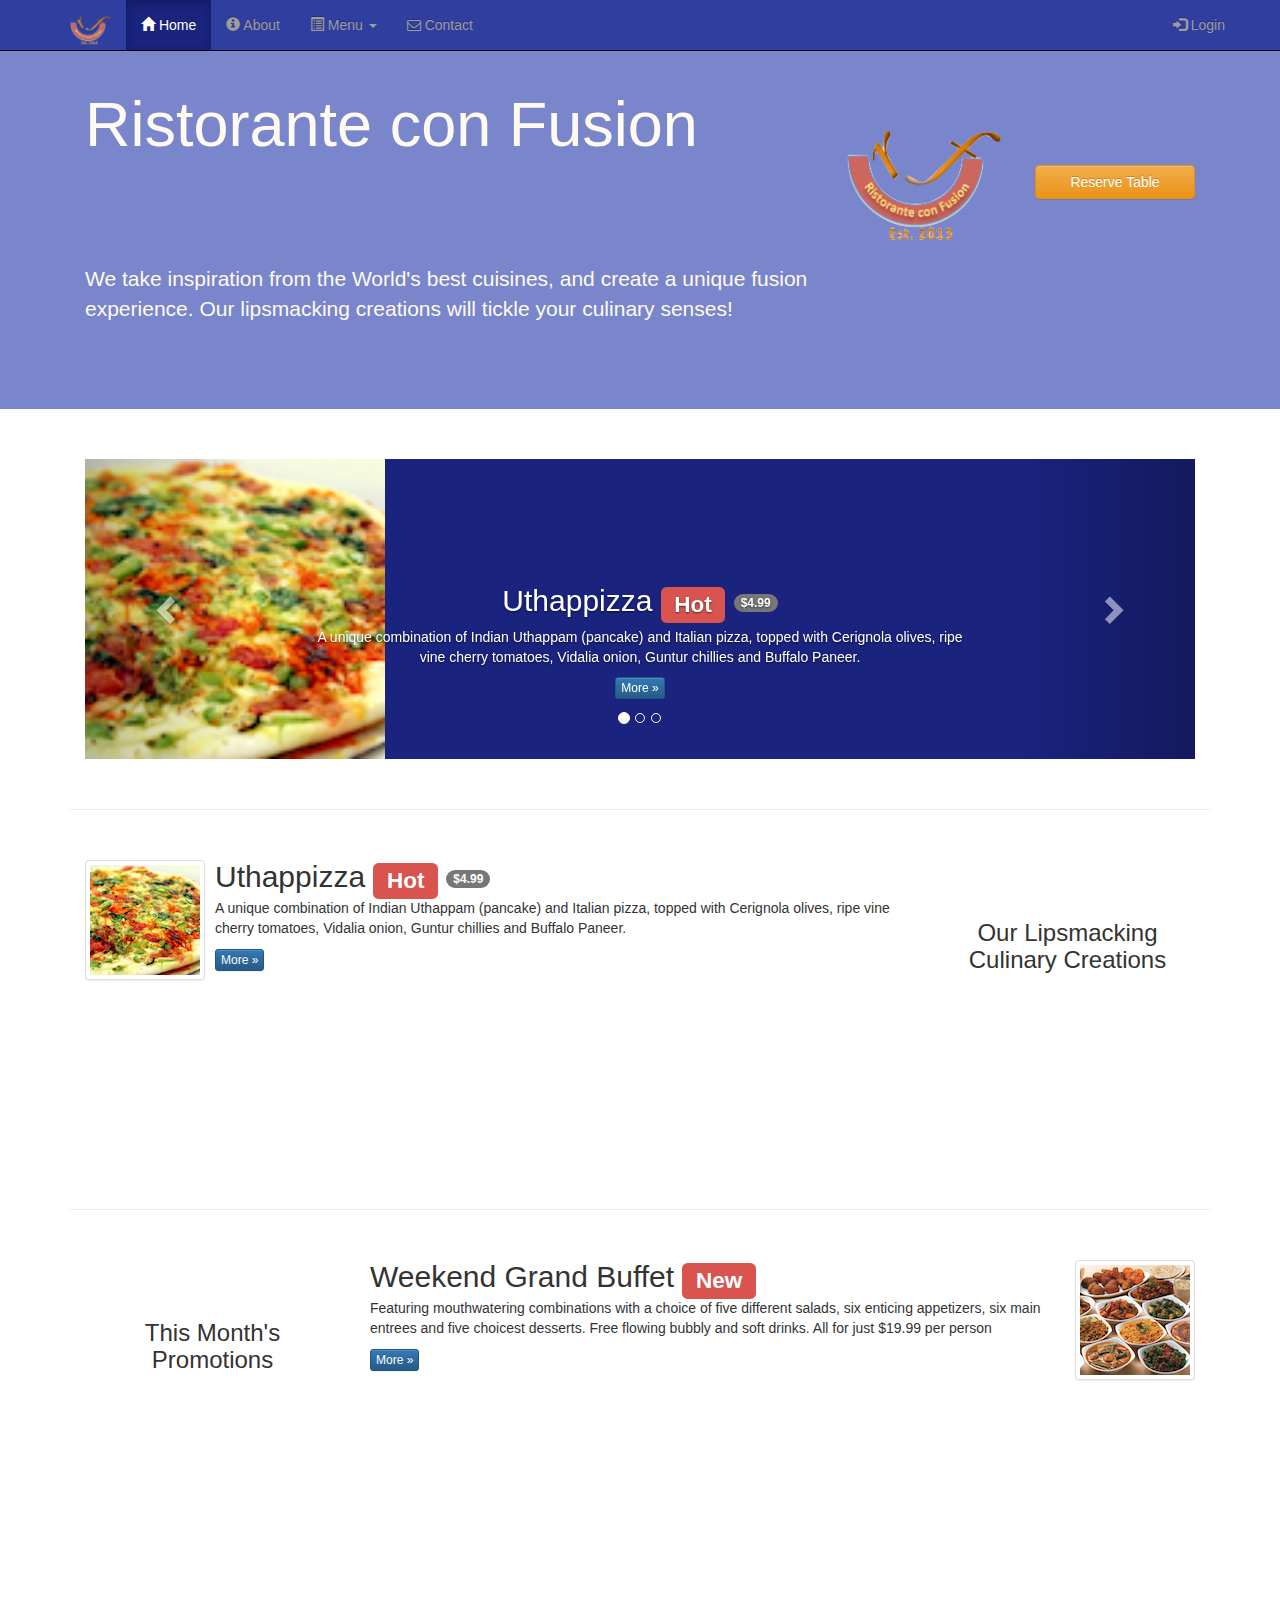
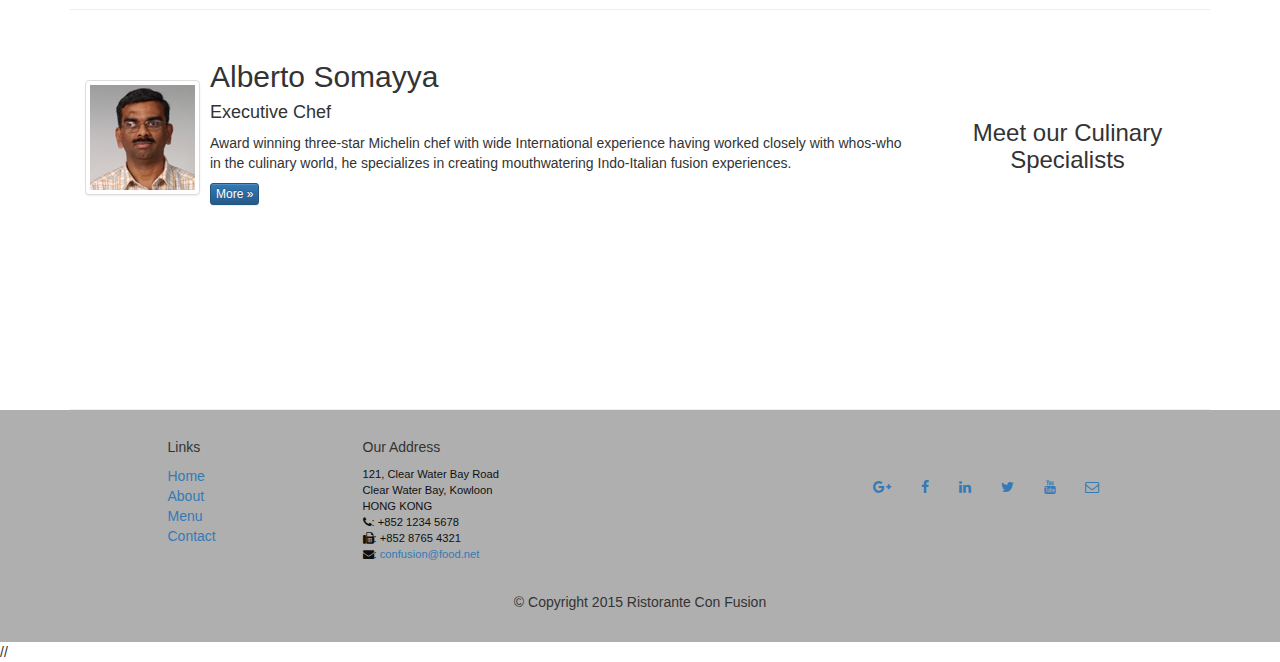
<file: index.html>
<!DOCTYPE html>
<html lang="en">

<head>
    <meta charset="utf-8">
    <meta http-equiv="X-UA-Compatible" content="IE-edge">
    <meta name="viewport" content="width=device-width, initial-scale=1">
    <title>Ristorante Con Fusion</title>
    
    <!-- Bootstrap -->
    <link href="css/bootstrap.min.css" rel="stylesheet">
    <link href="css/bootstrap-theme.min.css" rel="stylesheet">
    <link href="css/font-awesome.min.css" rel="stylesheet">
    <link href="css/bootstrap-social.css" rel="stylesheet">
    <link href="css/mystyles.css" rel="stylesheet"

</head>

<body>
    <nav class="navbar navbar-inverse navbar-fixed-top" role="navigation">
        <div class="container">
            <div class="navbar-header">
                <button type="button" class="navbar-toggle collapsed" data-toggle="collapse" data-target="#navbar" aria-expanded="false" aria-controls="navbar">
                    <span class="sr-only">Toggle navigation</span>
                    <span class="icon-bar"></span>
                    <span class="icon-bar"></span>
                    <span class="icon-bar"></span>
                </button>
                <a class="navbar-brand" href="#"><img src="img/logo.png" height=30 width=41></a>
            </div>
            <div id="navbar" class="navbar-collapse collapse">
                <ul class="nav navbar-nav">
                    <li class="active"><a href="#"><span class="glyphicon glyphicon-home" aria-hidden="true"></span> Home</a></li>
                    <li><a href="aboutus.html"><span class="glyphicon glyphicon-info-sign" aria-hidden="true"></span> About</a></li>
                    <li class="dropdown">
                        <a href="#" class="dropdown-toggle" data-toggle="dropdown" role="button" aria-haspopup="true" aria-expanded="false"><span class="glyphicon glyphicon-list-alt" aria-hidden="true"></span> Menu <span class="caret"></span>
                        </a>
                        <ul class="dropdown-menu">
                            <li><a href="#">Appetizers</a></li>
                            <li><a href="#">Main Courses</a></li>
                            <li><a href="#">Desserts</a></li>
                            <li><a href="#">Drinks</a></li>
                            <li role="separator" class="divider"></li>
                            <li class="dropdown-header">Specials</li>
                            <li><a href="#">Lunch Buffet</a></li>
                            <li><a href="#">Weekend Brunch</a></li>
                        </ul>
                    </li>
                    <li><a href="contactus.html"><span class="fa fa-envelope-o"></span> Contact </a></li>
                </ul>
                <!-- Trial form from here -->
                <div id="navbarForm" class="navbar-right">
                    <ul class="nav navbar-nav navbar-right">
                    <li><a data-toggle="modal" data-target="#loginModal">
                    <span class="glyphicon glyphicon-log-in"></span> Login</a>
                    </li>
                </ul>
                </div>
        </div>
        
    </nav>

    <div id="loginModal" class="modal fade" role="dialog">
        <div class="modal-dialog">
        <!-- Modal content-->
        <div class="modal-content">
            <div class="modal-header">
                <button type="button" class="close" data-dismiss="modal">&times;</button>
                <h4 class="modal-title">Login </h4>
            </div>
            <div class="modal-body">

                
                    <form class="form-inline">
                          <div class="form-group form-group-sm">
                            <label class="sr-only" for="logInEmail">Email</label>
                            <input type="email" class="form-control" id="logInEmail" placeholder="Email">
                          </div>
                          <div class="form-group form-group-sm">
                            <label class="sr-only" for="logInPassword">Password</label>
                            <input type="password" class="form-control" id="logInPassword" placeholder="Password">
                          </div>
                          <div class="checkbox small">
                            <label>
                              <input type="checkbox"> Remember me 
                            </label>
                          </div>
                          <button type="submit" class="btn btn-default btn-info btn-sm">Log in</button>
                          <button type="button" class="btn btn-default btn-sm"
                       data-dismiss="modal">Cancel</button>
                    </form>
                

            </div>
        </div>
        </div>
    </div>

    <header class="jumbotron">

        <!-- Main component for a primary marketing message or call to action -->

        <div class="container">
            <div class="row row-header">
                <div class="col-xs-12 col-sm-8">
                    <h1>Ristorante con Fusion</h1>
                    <p style="padding:40px;"></p>
                    <p>We take inspiration from the World's best cuisines, and create a unique fusion experience. Our lipsmacking creations will tickle your culinary senses!</p>
                </div>
                <div class="col-xs-12 col-sm-2">
                    <p style="padding:20px;"></p>
                    <img src="img/logo.png" class="img-responsive center-block">
                </div>
                <div class="col-xs-12 col-sm-2">
                    <p style="padding:40px;"></p>
                    <a class="btn btn-warning btn-block" data-target="#ReserveModal" role="button" data-toggle="modal">Reserve Table</a>

                </div>
            </div>
        </div>
    </header>

    <div id="ReserveModal" class="modal fade" role="dialog">
        <div class="modal-dialog">
        <!-- Modal content-->
        <div class="modal-content">
            <div class="modal-header">
                <button type="button" class="close" data-dismiss="modal">&times;</button>
                <h4 class="modal-title">Reserve a Table</h4>
            </div>
            <div class="modal-body">

                
                    
               <form class="form-inline" id="reserveForm">
                   <div class="form-group">
                       <label for="inlineRadioOptions" class="col-sm-2 control-label">Number of Guests</label>
                       <div id="inlineRadioOptions" class="col-xs-10">
                           <label class="radio-inline">
                               <input name="n" type="radio" id="inlineRadio1" value="option1">1
                           </label>
                           <label class="radio-inline">
                               <input name="n" type="radio" id="inlineRadio2" value="option2">2
                           </label>
                           <label class="radio-inline">
                               <input name="n" type="radio" id="inlineRadio3" value="option3">3
                           </label>
                           <label class="radio-inline">
                               <input name="n" type="radio" id="inlineRadio4" value="option4">4
                           </label>
                           <label class="radio-inline">
                               <input name="n" type="radio" id="inlineRadio5" value="option5">5
                           </label>
                           <label class="radio-inline">
                               <input name="n" type="radio" id="inlineRadio6" value="option6">6
                           </label>
                        </div>
                    </div>


                    <p style="padding:5px;"></p>
                   
                    <div class="form-group">
                       <label for="SectionsRadio" class="col-sm-2 control-label" style="margin-right:15px">Section</label>
                       <div id="SectionsRadio" class="col-sm-9">
                           
                           <div class="btn-group" data-toggle="buttons">
                              <label class="btn btn-success active">
                                <input type="radio" name="section" id="non-smoking" autocomplete="off" checked> Non-smoking
                              </label>
                              <label class="btn btn-danger">
                                <input type="radio" name="section" id="smoking" autocomplete="off"> Smoking
                              </label>
                              
                            </div>
                           
                        </div>
                    </div>

                    <p style="padding:5px;"></p>
                    
                    <div class="form-group form-inline" id="dateTime">
                         <label for="dateTime" class="col-sm-2 control-label">Date and Time</label>
                         <div class="form-group has-feedback">
                             <input type="text" class="form-control" id="date1" aria-describedby="date1" placeholder="Date">
                             
                         </div>
                         <div class="form-group has-feedback">
                             <input type="text" class="form-control" id="time1" aria-describedby="time1" placeholder="Time">
                             
                         </div>
                         
                        
                         
                   </div>
                   
                    <p style="padding:5px;"></p>

                    <div class="form-group form-inline">
                        <div class="col-xs-12">
                        	<button type="submit" class="btn btn-secondary">Cancel</button>
                             <button type="submit" class="btn btn-info">Reserve</button>

                         </div>
                    </div>

                    
                 </form>

                <p style="padding:20px;"></p>
	                <!--  <div class="alert alert-warning alert-dismissible" role="alert">
	                        <button type="button" class="close" data-dismiss="alert" aria-label="Close">
	                        <span aria-hidden="true">&times;</span></button>
	                        <strong>Warning!</strong>:Please <a href="#phonenumber" class="alert-link">Call</a> us to reserve for more than six guests.
	                    </div> -->
                 
       
                

            </div>
        </div>
        </div>
    </div>

    <div class="container">
        
        <div class="row row-content">
        
            <div class="col-xs-12">
                <div id="mycarousel" class="carousel slide" data-ride="carousel">
                <!-- Indicators -->
                <ol class="carousel-indicators">
                    <li data-target="#mycarousel" data-slide-to="0" class="active"></li>
                    <li data-target="#mycarousel" data-slide-to="1"></li>
                    <li data-target="#mycarousel" data-slide-to="2"></li>
                </ol>
                    <!-- Wrapper for slides -->
                <div class="carousel-inner" role="listbox">
                    <div class="item active">
                        <img class="img-responsive"
                         src="img/uthappizza.png" alt="Uthappizza">
                        <div class="carousel-caption">
                        <h2>Uthappizza  <span class="label label-danger">Hot</span> <span class="badge">$4.99</span></h2>
                        <p>A unique combination of Indian Uthappam (pancake) and
                          Italian pizza, topped with Cerignola olives, ripe vine
                          cherry tomatoes, Vidalia onion, Guntur chillies and
                          Buffalo Paneer.</p>
                        <p><a class="btn btn-primary btn-xs" href="#">More &raquo;</a></p>
                        </div>
                    </div>
                    <div class="item">
                        <img class="img-responsive"
                         src="img/buffet.png" alt="Buffet">
                        <div class="carousel-caption">
                        <h2 class="media-heading">Weekend Grand Buffet <span class="label label-danger label-xs">New</span></h2>
                        <p>Featuring mouthwatering combinations with a choice of five different salads, six enticing appetizers, six main entrees and five choicest desserts. Free flowing bubbly and soft drinks. All for just $19.99 per person </p>
                        <p><a class="btn btn-primary btn-xs" href="#">More &raquo;</a></p>
                        </div>
                    </div>
                    <div class="item">
                        <img class="img-responsive"
                         src="img/alberto.png" alt="Buffet">
                        <div class="carousel-caption">
                         <h2 class="media-heading">Alberto Somayya</h2>
                        <h4>Executive Chef</h4>
                        <p>Award winning three-star Michelin chef with wide International experience having worked closely with whos-who in the culinary world, he specializes in creating mouthwatering Indo-Italian fusion experiences. </p>
                        <p><a class="btn btn-primary btn-xs" href="#">More &raquo;</a></p>
                        </div>
                    </div>
                </div>
                <!-- Controls -->
                <a class="left carousel-control" href="#mycarousel" role="button" data-slide="prev">
                    <span class="glyphicon glyphicon-chevron-left" aria-hidden="true"></span>
                    <span class="sr-only">Previous</span>
                </a>
                <a class="right carousel-control" href="#mycarousel" role="button" data-slide="next">
                    <span class="glyphicon glyphicon-chevron-right" aria-hidden="true"></span>
                    <span class="sr-only">Next</span>
                </a>
                </div>
            </div>

        </div>

        <div class="row row-content">
            <div class="col-xs-12 col-sm-3 col-sm-push-9">
                <p style="padding:20px;"></p>
                <h3 align=center>Our Lipsmacking Culinary Creations</h3>
            </div>
            <div class="col-xs-12 col-sm-9 col-sm-pull-3">
                <div class="media">
                    <div class="media-left media-middle">
                        <a href="#">
                            <img class="media-object img-thumbnail" src="img/uthappizza.png" alt="Uthappizza">
                        </a>
                    </div>              
                    <div class="media-body">
                        <h2 class="media-heading">Uthappizza <span class="label label-danger label-xs">Hot</span> <span class="badge">$4.99</span></h2>
                <p>A unique combination of Indian Uthappam (pancake) and Italian pizza, topped with Cerignola olives, ripe vine cherry tomatoes, Vidalia onion, Guntur chillies and Buffalo Paneer.</p>
                        <p><a class="btn btn-primary btn-xs" href="#">More &raquo;</a></p>
                    </div>
                </div>
            </div>
        </div>


        <div class="row row-content">
            <div class="col-xs-12 col-sm-3">
                <p style="padding:20px;"></p>
                <h3 align=center>This Month's Promotions</h3>
            </div>
            <div class="col-xs-12 col-sm-9">
                <div class="media">
                    <div class="media-body">
                        <h2 class="media-heading">Weekend Grand Buffet <span class="label label-danger label-xs">New</span></h2>
                        <p>Featuring mouthwatering combinations with a choice of five different salads, six enticing appetizers, six main entrees and five choicest desserts. Free flowing bubbly and soft drinks. All for just $19.99 per person </p>
                        <p><a class="btn btn-primary btn-xs" href="#">More &raquo;</a></p>
                    </div>
                    <div class="media-right media-middle">
                        <img class="media-object img-thumbnail" src="img/buffet.png" alt="Weekend Grand Buffet">
                    </div>
                </div>
            </div>
        </div>

        <div class="row row-content">
            <div class="col-xs-12 col-sm-3 col-sm-push-9">
                <p style="padding:20px;"></p>
                <h3 align=center>Meet our Culinary Specialists</h3>
            </div>
            <div class="col-xs-12 col-sm-9 col-sm-pull-3">
                <div class="media">
                    <div class="media-left media-middle">
                        <a href="#">
                            <img class="media-object img-thumbnail" src="img/alberto.png" alt="Alberto Somayya">
                        </a>
                    </div>
                    <div class="media-body">
                        <h2 class="media-heading">Alberto Somayya</h2>
                        <h4>Executive Chef</h4>
                        <p>Award winning three-star Michelin chef with wide International experience having worked closely with whos-who in the culinary world, he specializes in creating mouthwatering Indo-Italian fusion experiences. </p>
                        <p><a class="btn btn-primary btn-xs" href="#">More &raquo;</a></p>
                    </div>
                </div>
             </div>
        </div>
        
        
    </div>

    <footer class="row-footer">
        <div class="container">
            <div class="row">             
                <div class="col-xs-5 col-xs-offset-1 col-sm-2 col-sm-offset-1">
                    <h5>Links</h5>
                    <ul class="list-unstyled">
                        <li><a href="#">Home</a></li>
                        <li><a href="#">About</a></li>
                        <li><a href="#">Menu</a></li>
                        <li><a href="#">Contact</a></li>
                    </ul>
                </div>
                <div class="col-xs-6 col-sm-5">
                    <h5>Our Address</h5>
                    <address>
		              121, Clear Water Bay Road<br>
		              Clear Water Bay, Kowloon<br>
		              HONG KONG<br>
		              <i class="fa fa-phone" id="phonenumber"></i>: +852 1234 5678<br>
		              <i class="fa fa-fax"></i>: +852 8765 4321<br>
		              <i class="fa fa-envelope"></i>: 
                        <a href="mailto:confusion@food.net">confusion@food.net</a>
		           </address>
                </div>
                <div class="col-xs-12 col-sm-4">
                    <div class="nav navbar-nav" style="padding: 40px 10px;">
                        <a class="btn btn-social-icon btn-google-plus" href="http://google.com/+"><i class="fa fa-google-plus"></i></a>
                        <a class="btn btn-social-icon btn-facebook" href="http://www.facebook.com/profile.php?id="><i class="fa fa-facebook"></i></a>
                        <a class="btn btn-social-icon btn-linkedin" href="http://www.linkedin.com/in/"><i class="fa fa-linkedin"></i></a>
                        <a class="btn btn-social-icon btn-twitter" href="http://twitter.com/"><i class="fa fa-twitter"></i></a>
                        <a class="btn btn-social-icon btn-youtube" href="http://youtube.com/"><i class="fa fa-youtube"></i></a>
                        <a class="btn btn-social-icon" href="mailto:"><i class="fa fa-envelope-o"></i></a>
                    </div>
                </div>
                <div class="col-xs-12">
                    <p style="padding:10px;"></p>
                    <p align=center>© Copyright 2015 Ristorante Con Fusion</p>
                </div>
            </div>
        </div>
    </footer>
    <!-- jQuery (necessary for Bootstrap's JavaScript plugins) -->
    <script src="https://ajax.googleapis.com/ajax/libs/jquery/1.11.3/jquery.min.js"></script>   
    <!-- Include all compiled plugins (below), or include individual files as needed -->
    <script src="js/bootstrap.min.js"></script>
    
    // <script>
    //     $(document).ready(function(){
    //     $('[data-toggle="tooltip"]').tooltip();
    //      });
    // </script>

</body>

</html>
</file>
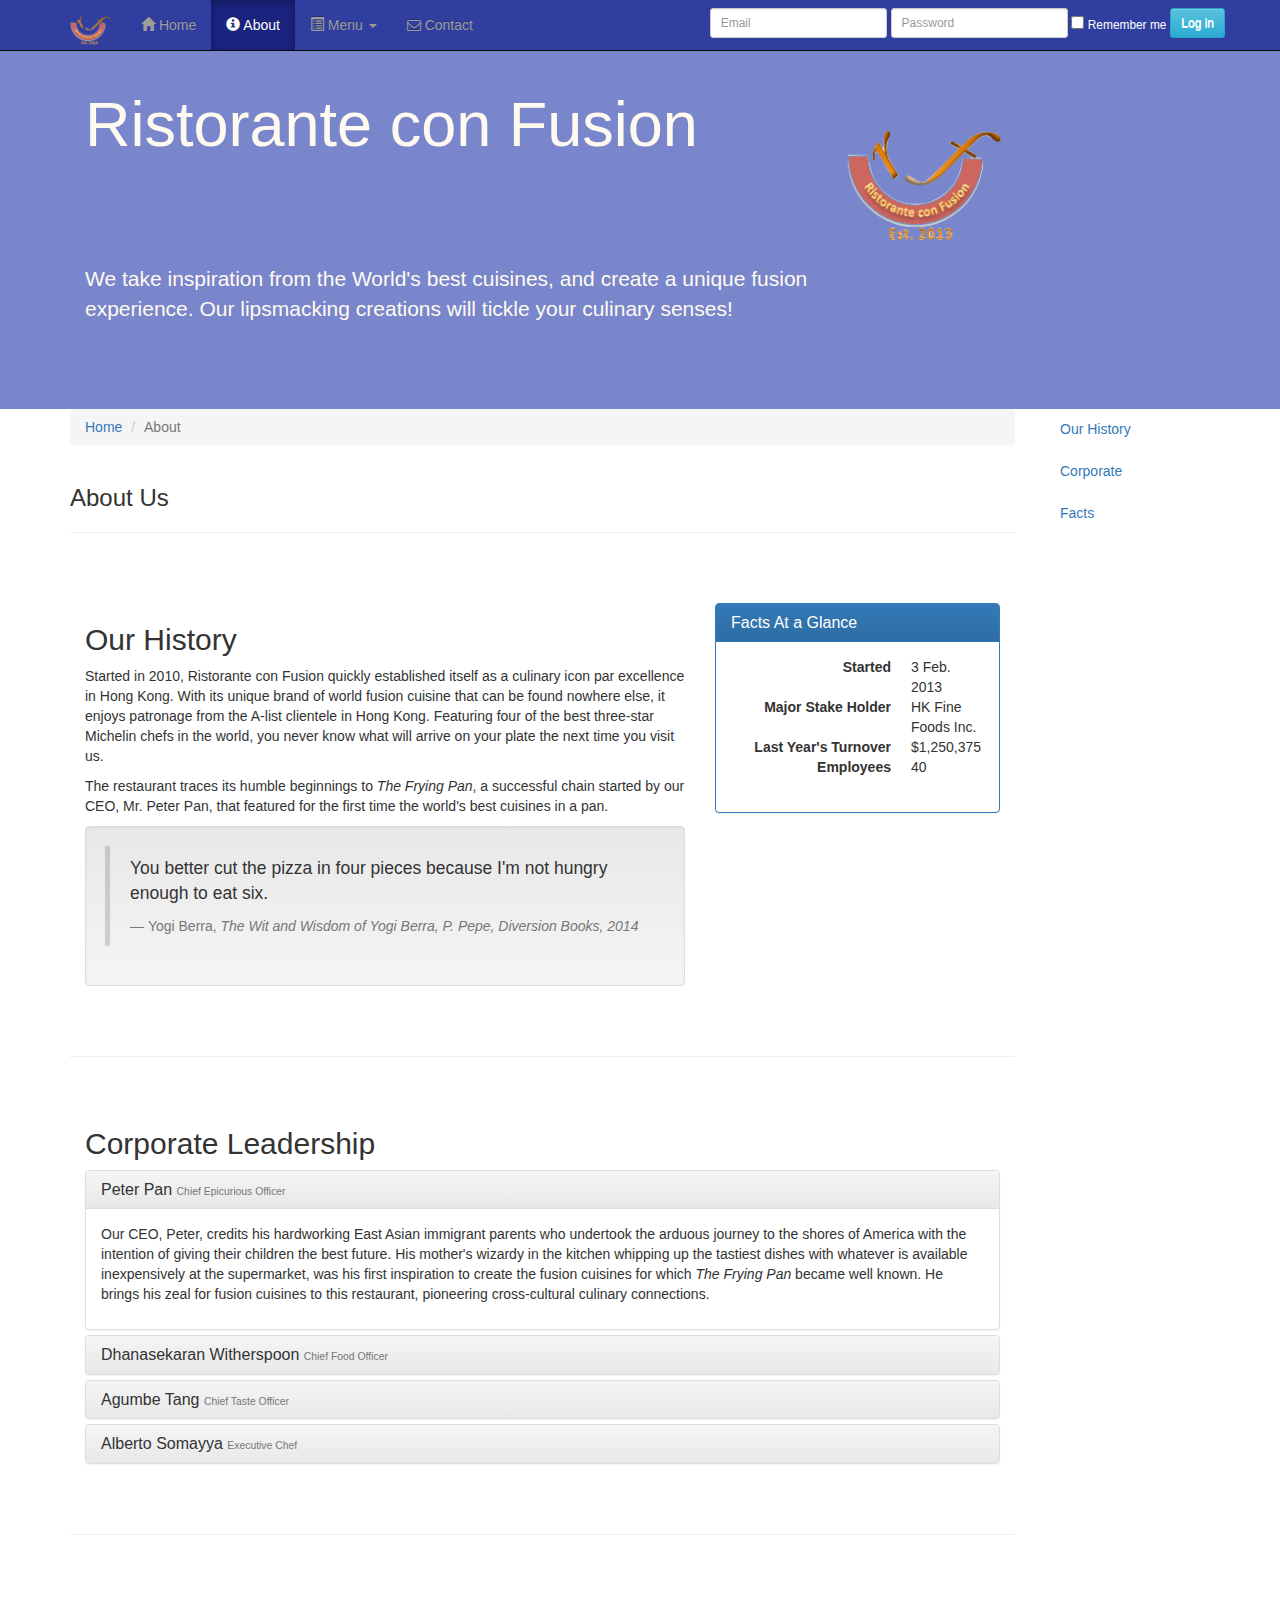
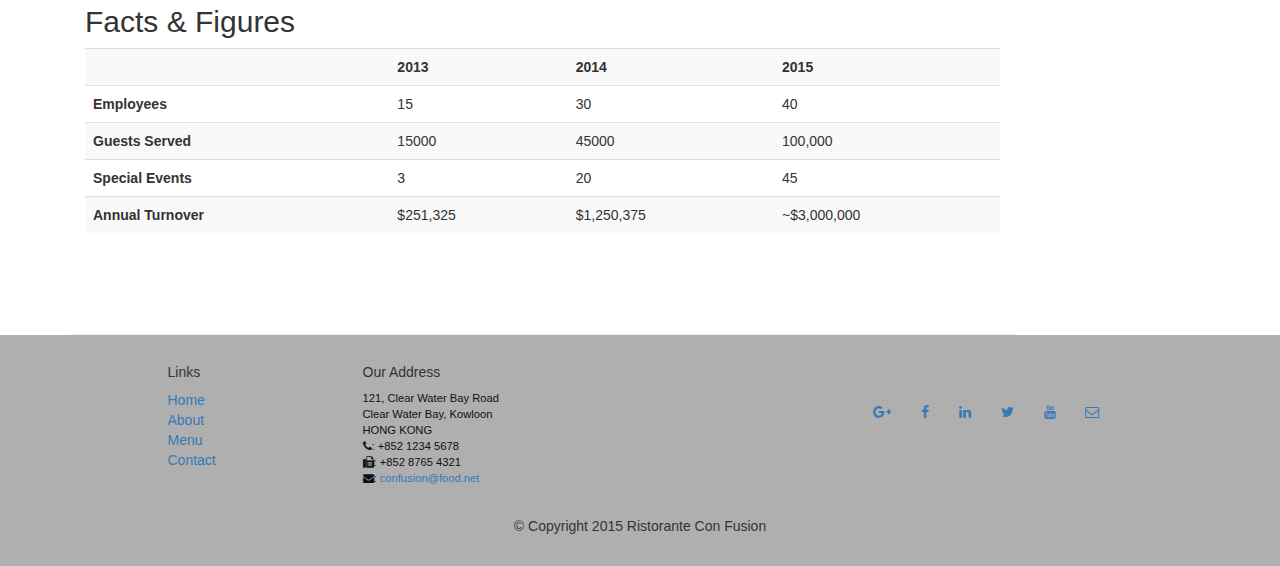
<file: aboutus.html>
<!DOCTYPE html>
<html lang="en">

<head>
     <meta charset="utf-8">
    <meta http-equiv="X-UA-Compatible" content="IE=edge">
    <meta name="viewport" content="width=device-width, initial-scale=1">
    <!-- The above 3 meta tags *must* come first in the head; any other head 
         content must come *after* these tags -->
    <title>Ristorante Con Fusion: About Us</title>
        <!-- Bootstrap -->
    <link href="css/bootstrap.min.css" rel="stylesheet">
    <link href="css/bootstrap-theme.min.css" rel="stylesheet">
    <link href="css/font-awesome.min.css" rel="stylesheet">
    <link href="css/bootstrap-social.css" rel="stylesheet">
    <link href="css/mystyles.css" rel="stylesheet">

    <!-- HTML5 shim and Respond.js for IE8 support of HTML5 elements and media queries -->
    <!-- WARNING: Respond.js doesn't work if you view the page via file:// -->
    <!--[if lt IE 9]>
      <script src="https://oss.maxcdn.com/html5shiv/3.7.2/html5shiv.min.js"></script>
      <script src="https://oss.maxcdn.com/respond/1.4.2/respond.min.js"></script>
    <![endif]-->
</head>

<body  data-spy="scroll" data-target="#myScrollspy" data-offset="200">
    <nav class="navbar navbar-inverse navbar-fixed-top" role="navigation">
        <div class="container">
            <div class="navbar-header">
                <button type="button" class="navbar-toggle collapsed" data-toggle="collapse" data-target="#navbar" aria-expanded="false" aria-controls="navbar">
                    <span class="sr-only">Toggle navigation</span>
                    <span class="icon-bar"></span>
                    <span class="icon-bar"></span>
                    <span class="icon-bar"></span>
                </button>
                <a class="navbar-brand" href="index.html"><img src="img/logo.png" height=30 width=41></a>
            </div>
            <div id="navbar" class="navbar-collapse collapse">
                <ul class="nav navbar-nav">
                    <li><a href="index.html"><span class="glyphicon glyphicon-home"
                         aria-hidden="true"></span> Home</a></li>
                    <li class="active"><a href="aboutus.html"><span class="glyphicon glyphicon-info-sign"
                         aria-hidden="true"></span> About</a></li>
                    <li class="dropdown">
                        <a href="#" class="dropdown-toggle" data-toggle="dropdown"
                         role="button" aria-haspopup="true" aria-expanded="false"><span class="glyphicon glyphicon-list-alt"
                         aria-hidden="true"></span> 
                         Menu <span class="caret"></span></a>
                        <ul class="dropdown-menu">
                            <li><a href="#">Appetizers</a></li>
                            <li><a href="#">Main Courses</a></li>
                            <li><a href="#">Desserts</a></li>
                            <li><a href="#">Drinks</a></li>
                            <li role="separator" class="divider"></li>
                            <li class="dropdown-header">Specials</li>
                            <li><a href="#">Lunch Buffet</a></li>
                            <li><a href="#">Weekend Brunch</a></li>
                        </ul>
                    </li>
                    <li><a href="contactus.html"><i class="fa fa-envelope-o"></i> Contact</a></li>
                </ul>
                <div id="navbarForm" class="navbar-right">
                    <form class="navbar-form navbar-right form-inline">
                          <div class="form-group form-group-sm">
                            <label class="sr-only" for="logInEmail">Email</label>
                            <input type="email" class="form-control" id="logInEmail" placeholder="Email">
                          </div>
                          <div class="form-group form-group-sm">
                            <label class="sr-only" for="logInPassword">Password</label>
                            <input type="password" class="form-control" id="logInPassword" placeholder="Password">
                          </div>
                          <div class="checkbox small">
                            <label style="color:white">
                              <input type="checkbox"> Remember me 
                            </label>
                          </div>
                          <button type="submit" class="btn btn-default btn-info btn-sm">Log in</button>
                    </form>
                </div>
            </div>
        </div>
    </nav>  
    <header class="jumbotron">

        <!-- Main component for a primary marketing message or call to action -->

        <div class="container">
            <div class="row row-header">
                <div class="col-xs-12 col-sm-8">
                    <h1>Ristorante con Fusion</h1>
                    <p style="padding:40px;"></p>
                    <p>We take inspiration from the World's best cuisines, and create a unique fusion experience. Our lipsmacking creations will tickle your culinary senses!</p>
                </div>
                <div class="col-xs-12 col-sm-2">
                    <p style="padding:20px;"></p>
                    <img src="img/logo.png" class="img-responsive">
                </div>
            </div>
        </div>
    </header>

    <div class="container">
        <div class="row">
        <div class="col-xs-12 col-sm-10">
            <div class="row">
            <div class="col-xs-12">
                <ol class="breadcrumb">
                  <li><a href="index.html">Home</a></li>
                  <li class="active">About</li>
                </ol>
            </div>
            <div class="col-xs-12">
               <h3>About Us</h3>
               <hr>
            </div>
        </div>
        
        <div id="history" class="row row-content">
            <div class="col-xs-12 col-sm-6 col-lg-8">
                <h2>Our History</h2>
                <p>Started in 2010, Ristorante con Fusion quickly established itself as a culinary icon par excellence in Hong Kong. With its unique brand of world fusion cuisine that can be found nowhere else, it enjoys patronage from the A-list clientele in Hong Kong.  Featuring four of the best three-star Michelin chefs in the world, you never know what will arrive on your plate the next time you visit us.</p>
                <p>The restaurant traces its humble beginnings to <em>The Frying Pan</em>, a successful chain started by our CEO, Mr. Peter Pan, that featured for the first time the world's best cuisines in a pan.</p>
                <div class="well">
                    <blockquote>
                        <p>You better cut the pizza in four pieces because
                            I'm not hungry enough to eat six.</p>
                        <footer>Yogi Berra,
                          <cite>The Wit and Wisdom of Yogi Berra,
                            P. Pepe, Diversion Books, 2014</cite>
                        </footer>
                    </blockquote>
                </div>
            </div>
            <div class="col-xs-12 col-sm-6 col-lg-4">
                <div class="panel panel-primary">
                    <div class="panel-heading">
                        <h3 class="panel-title">Facts At a Glance</h3>
                    </div>
                    <div class="panel-body">
                        <dl class="dl-horizontal">
                            <dt>Started</dt>
                            <dd>3 Feb. 2013</dd>
                            <dt>Major Stake Holder</dt>
                            <dd>HK Fine Foods Inc.</dd>
                            <dt>Last Year's Turnover</dt>
                            <dd>$1,250,375</dd>
                            <dt>Employees</dt>
                            <dd>40</dd>
                       </dl>
                    </div>
                </div>
            </div>
            <div>
                <p style="padding:20px;"></p>
            </div>
        </div>


        <div id="corporate" class="row row-content">
            <div class="col-xs-12">
                <h2>Corporate Leadership</h2>
                
                <div class="panel-group" id="accordion"
                      role="tablist" aria-multiselectable="true">

                    <div class="panel panel-default">
                        <div class="panel-heading" role="tab" id="headingPeter">
                            <h3 class="panel-title">
                                <a role="button" data-toggle="collapse"
                                     data-parent="#accordion" href="#peter"
                                     aria-expanded="true" aria-controls="peter">
                                    Peter Pan <small>Chief Epicurious Officer</small></a>
                            </h3>
                        </div>
                        <div role="tabpanel" class="panel-collapse collapse in"
                             id="peter"    aria-labelledby="headingPeter">
                            <div class="panel-body">
                                <p>Our CEO, Peter, credits his hardworking East Asian immigrant parents who undertook the arduous journey to the shores of America with the intention of giving their children the best future. His mother's wizardy in the kitchen whipping up the tastiest dishes with whatever is available inexpensively at the supermarket, was his first inspiration to create the fusion cuisines for which <em>The Frying Pan</em> became well known. He brings his zeal for fusion cuisines to this restaurant, pioneering cross-cultural culinary connections.</p>
                            </div>
                        </div>
                    </div>
                    
                    
                
                
                    <div class="panel panel-default">
                        <div class="panel-heading" role="tab" id="headingDanny">
                            <h3 class="panel-title">
                                <a class="collapsed" role="button" data-toggle="collapse"
                                     data-parent="#accordion" href="#danny"
                                     aria-expanded="false" aria-controls="danny">
                                    Dhanasekaran Witherspoon <small>Chief Food Officer</small></a>
                            </h3>
                        </div>
                        <div role="tabpanel" class="panel-collapse collapse"
                             id="danny"    aria-labelledby="headingDanny">
                            <div class="panel-body">
                                <p>Our CFO, Danny, as he is affectionately referred to by his colleagues, comes from a long established family tradition in farming and produce. His experiences growing up on a farm in the Australian outback gave him great appreciation for varieties of food sources. As he puts it in his own words, <em>Everything that runs, wins, and everything that stays, pays!</em></p>
                            </div>
                        </div>
                    </div>
                    
                    
                
                
                    <div class="panel panel-default">
                        <div class="panel-heading" role="tab" id="headingAgumbe">
                            <h3 class="panel-title">
                                <a class="collapsed" role="button" data-toggle="collapse"
                                     data-parent="#accordion" href="#agumbe"
                                     aria-expanded="false" aria-controls="agumbe">
                                    Agumbe Tang <small>Chief Taste Officer</small></a>
                            </h3>
                        </div>
                        <div role="tabpanel" class="panel-collapse collapse"
                             id="agumbe"    aria-labelledby="headingAgumbe">
                            <div class="panel-body">
                                <p>Blessed with the most discerning gustatory sense, Agumbe, our CFO, personally ensures that every dish that we serve meets his exacting tastes. Our chefs dread the tongue lashing that ensues if their dish does not meet his exacting standards. He lives by his motto, <em>You click only if you survive my lick.</em></p>
                            </div>
                        </div>
                    </div>
                    
                    
                
                
                    <div class="panel panel-default">
                        <div class="panel-heading" role="tab" id="headingAlberto">
                            <h3 class="panel-title">
                                <a class="collapsed" role="button" data-toggle="collapse"
                                     data-parent="#accordion" href="#alberto"
                                     aria-expanded="false" aria-controls="alberto">
                                    Alberto Somayya <small>Executive Chef</small></a>
                            </h3>
                        </div>
                        <div role="tabpanel" class="panel-collapse collapse"
                             id="alberto"    aria-labelledby="headingAlberto">
                            <div class="panel-body">
                                <p>Award winning three-star Michelin chef with wide International experience having worked closely with whos-who in the culinary world, he specializes in creating mouthwatering Indo-Italian fusion experiences. He says, <em>Put together the cuisines from the two craziest cultures, and you get a winning hit! Amma Mia!</em></p>
                            </div>
                        </div>
                    </div>
                    
                    
                </div>
            </div>
        </div>

        <div id="facts" class="row row-content">
            <div class="col-xs-12">
                <h2>Facts &amp; Figures</h2>
                <div class="table-responsive">
                <table class="table table-striped">
                    <tr>
                        <td>&nbsp;</td>
                        <th>2013</th>
                        <th>2014</th>
                        <th>2015</th>
                    </tr>
                    <tr>
                        <th>Employees</th>
                        <td>15</td>
                        <td>30</td>
                        <td>40</td>
                    </tr>
                    <tr>
                        <th>Guests Served</th>
                        <td>15000</td>
                        <td>45000</td>
                        <td>100,000</td>
                    </tr>
                    <tr>
                        <th>Special Events</th>
                        <td>3</td>
                        <td>20</td>
                        <td>45</td>
                    </tr>
                    <tr>
                        <th>Annual Turnover</th>
                        <td>$251,325</td>
                        <td>$1,250,375</td>
                        <td>~$3,000,000</td>
                    </tr>
                </table>
                </div>
            </div>
        </div> 
        </div>
        <nav class="hidden-xs col-sm-2" id="myScrollspy">
            <ul class="nav nav-pills nav-stacked" data-spy="affix" data-offset-top="400">
                <li><a href="#history">Our History</a></li>
                <li><a href="#corporate">Corporate</a></li>
                <li><a href="#facts">Facts</a></li>
            </ul>
        </nav>
        </div>
    </div>

    <footer class="row-footer">
        <div class="container">
            <div class="row">             
                <div class="col-xs-5 col-xs-offset-1 col-sm-2 col-sm-offset-1">
                    <h5>Links</h5>
                    <ul class="list-unstyled">
                        <li><a href="index.html">Home</a></li>
                        <li><a href="aboutus.html">About</a></li>
                        <li><a href="#">Menu</a></li>
                        <li><a href="contactus.html">Contact</a></li>
                    </ul>
                </div>
                <div class="col-xs-6 col-sm-5">
                    <h5>Our Address</h5>
                    <address>
		              121, Clear Water Bay Road<br>
		              Clear Water Bay, Kowloon<br>
		              HONG KONG<br>
		              <i class="fa fa-phone"></i>: +852 1234 5678<br>
		              <i class="fa fa-fax"></i>: +852 8765 4321<br>
		              <i class="fa fa-envelope"></i>: 
                        <a href="mailto:confusion@food.net">confusion@food.net</a>
		           </address>
                </div>
                <div class="col-xs-12 col-sm-4">
                    <div class="nav navbar-nav" style="padding: 40px 10px;">
                        <a class="btn btn-social-icon btn-google-plus" href="http://google.com/+"><i class="fa fa-google-plus"></i></a>
                        <a class="btn btn-social-icon btn-facebook" href="http://www.facebook.com/profile.php?id="><i class="fa fa-facebook"></i></a>
                        <a class="btn btn-social-icon btn-linkedin" href="http://www.linkedin.com/in/"><i class="fa fa-linkedin"></i></a>
                        <a class="btn btn-social-icon btn-twitter" href="http://twitter.com/"><i class="fa fa-twitter"></i></a>
                        <a class="btn btn-social-icon btn-youtube" href="http://youtube.com/"><i class="fa fa-youtube"></i></a>
                        <a class="btn btn-social-icon" href="mailto:"><i class="fa fa-envelope-o"></i></a>
                    </div>
                </div>
                <div class="col-xs-12">
                    <p style="padding:10px;"></p>
                    <p align=center>© Copyright 2015 Ristorante Con Fusion</p>
                </div>
            </div>
        </div>
    </footer>
    <!-- jQuery (necessary for Bootstrap's JavaScript plugins) -->
    <script src="https://ajax.googleapis.com/ajax/libs/jquery/1.11.3/jquery.min.js"></script>
    <!-- Include all compiled plugins (below), or include individual files as needed -->
    <script src="js/bootstrap.min.js"></script>
</body>

</html>
</file>
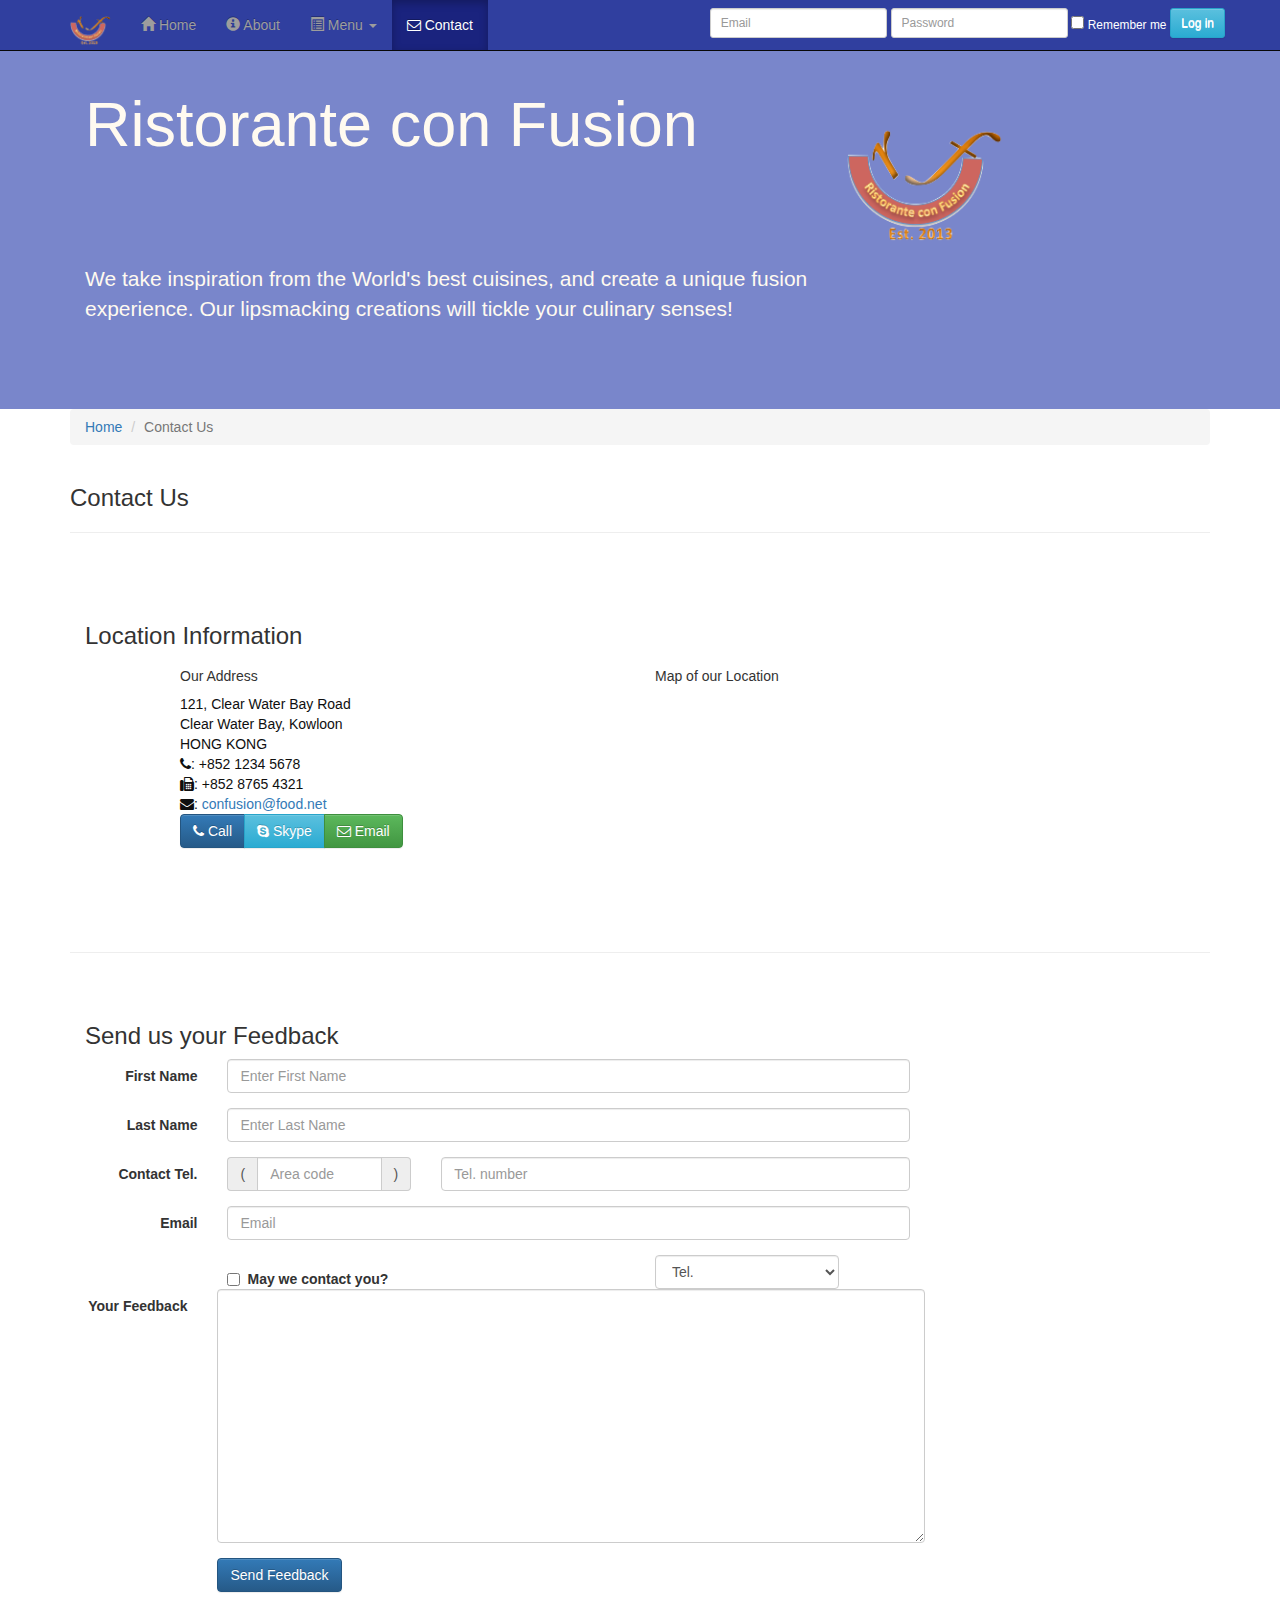
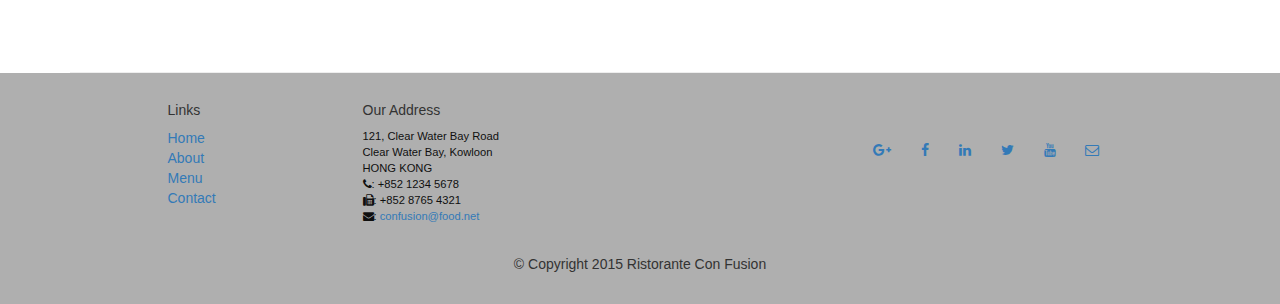
<file: contactus.html>
<!DOCTYPE html>
<html lang="en">

<head>
     <meta charset="utf-8">
    <meta http-equiv="X-UA-Compatible" content="IE=edge">
    <meta name="viewport" content="width=device-width, initial-scale=1">
    <!-- The above 3 meta tags *must* come first in the head; any other head 
         content must come *after* these tags -->
    <title>Ristorante Con Fusion: About Us</title>
        <!-- Bootstrap -->
    <link href="css/bootstrap.min.css" rel="stylesheet">
    <link href="css/bootstrap-theme.min.css" rel="stylesheet">
    <link href="css/font-awesome.min.css" rel="stylesheet">
    <link href="css/bootstrap-social.css" rel="stylesheet">
    <link href="css/mystyles.css" rel="stylesheet">

    <!-- HTML5 shim and Respond.js for IE8 support of HTML5 elements and media queries -->
    <!-- WARNING: Respond.js doesn't work if you view the page via file:// -->
    <!--[if lt IE 9]>
      <script src="https://oss.maxcdn.com/html5shiv/3.7.2/html5shiv.min.js"></script>
      <script src="https://oss.maxcdn.com/respond/1.4.2/respond.min.js"></script>
    <![endif]-->
</head>

<body>
    <nav class="navbar navbar-inverse navbar-fixed-top" role="navigation">
        <div class="container">
            <div class="navbar-header">
                <button type="button" class="navbar-toggle collapsed" data-toggle="collapse" data-target="#navbar" aria-expanded="false" aria-controls="navbar">
                    <span class="sr-only">Toggle navigation</span>
                    <span class="icon-bar"></span>
                    <span class="icon-bar"></span>
                    <span class="icon-bar"></span>
                </button>
                <a class="navbar-brand" href="index.html"><img src="img/logo.png" height=30 width=41></a>
            </div>
            <div id="navbar" class="navbar-collapse collapse">
                <ul class="nav navbar-nav">
                    <li><a href="index.html"><span class="glyphicon glyphicon-home"
                         aria-hidden="true"></span> Home</a></li>
                    <li><a href="aboutus.html">
                        <span class="glyphicon glyphicon-info-sign"
                         aria-hidden="true"></span> About</a></li>
                    <li class="dropdown">
                        <a href="#" class="dropdown-toggle" data-toggle="dropdown"
                         role="button" aria-haspopup="true" aria-expanded="false"><span class="glyphicon glyphicon-list-alt"
                         aria-hidden="true"></span> 
                         Menu <span class="caret"></span></a>
                        <ul class="dropdown-menu">
                            <li><a href="#">Appetizers</a></li>
                            <li><a href="#">Main Courses</a></li>
                            <li><a href="#">Desserts</a></li>
                            <li><a href="#">Drinks</a></li>
                            <li role="separator" class="divider"></li>
                            <li class="dropdown-header">Specials</li>
                            <li><a href="#">Lunch Buffet</a></li>
                            <li><a href="#">Weekend Brunch</a></li>
                        </ul>
                    </li>
                    <li class="active"><a href="contactus.html"><i class="fa fa-envelope-o"></i> Contact</a></li>
                </ul>
                <div id="navbarForm" class="navbar-right">
                    <form class="navbar-form navbar-right form-inline">
                          <div class="form-group form-group-sm">
                            <label class="sr-only" for="logInEmail">Email</label>
                            <input type="email" class="form-control" id="logInEmail" placeholder="Email">
                          </div>
                          <div class="form-group form-group-sm">
                            <label class="sr-only" for="logInPassword">Password</label>
                            <input type="password" class="form-control" id="logInPassword" placeholder="Password">
                          </div>
                          <div class="checkbox small">
                            <label style="color:white">
                              <input type="checkbox"> Remember me 
                            </label>
                          </div>
                          <button type="submit" class="btn btn-default btn-info btn-sm">Log in</button>
                    </form>
                </div>
            </div>
        </div>
    </nav>  
    <header class="jumbotron">

        <!-- Main component for a primary marketing message or call to action -->

        <div class="container">
            <div class="row row-header">
                <div class="col-xs-12 col-sm-8">
                    <h1>Ristorante con Fusion</h1>
                    <p style="padding:40px;"></p>
                    <p>We take inspiration from the World's best cuisines, and create a unique fusion experience. Our lipsmacking creations will tickle your culinary senses!</p>
                </div>
                <div class="col-xs-12 col-sm-2">
                    <p style="padding:20px;"></p>
                    <img src="img/logo.png" class="img-responsive">
                </div>
            </div>
        </div>
    </header>

    <div class="container">
        <div class="row">
            <div class="col-xs-12">
               <ul class="breadcrumb">
                   <li><a href="index.html">Home</a></li>
                   <li class="active">Contact Us</li>
               </ul>
            </div>
            <div class="col-xs-12">
               <h3>Contact Us</h3>
               <hr>
            </div>
        </div>
        
        <div class="row row-content">
           <div class="col-xs-12">
              <h3>Location Information</h3> 
           </div>
            <div class="col-xs-12 col-sm-4 col-sm-offset-1">
                   <h5>Our Address</h5>
                    <address style="font-size: 100%">
		              121, Clear Water Bay Road<br>
		              Clear Water Bay, Kowloon<br>
		              HONG KONG<br>
		              <i class="fa fa-phone"></i>: +852 1234 5678<br>
		              <i class="fa fa-fax"></i>: +852 8765 4321<br>
		              <i class="fa fa-envelope"></i>: 
                        <a href="mailto:confusion@food.net">confusion@food.net</a>
		           </address>
            </div>
            <div class="col-xs-12 col-sm-6 col-sm-offset-1">
                <h5>Map of our Location</h5>
            </div>
            <div class="col-xs-12 col-sm-11 col-sm-offset-1">
                <div class="btn-group" role="group" aria-label="...">
                    <a type="button" class="btn btn-primary" href="tel:+85212345678"><i class="fa fa-phone"></i> Call</a>
                    <a type="button" class="btn btn-info"><i class="fa fa-skype"></i> Skype</a>
                    <a type="button" class="btn btn-success" href="mailto:confusion@food.net"><i class="fa fa-envelope-o"></i> Email</a>
                </div>
            </div>
        </div>

        <div class="row row-content">
           <div class="col-xs-12">
              <h3>Send us your Feedback</h3> 
           </div>
            <div class="col-xs-12 col-sm-9">
                <form class="form-horizontal" role="form">
                    <div class="form-group">
                        <label for="firstname" class="col-sm-2 control-label">First Name</label>                        <div class="col-sm-10">
                        <input type="text" class="form-control" id="firstname" name="firstname" placeholder="Enter First Name">
                        </div>
                    </div>
                    <div class="form-group">
                        <label for="lastname" class="col-sm-2 control-label">Last Name</label>
                        <div class="col-sm-10">
                            <input type="text" class="form-control" id="lastname" name="lastname" placeholder="Enter Last Name">
                        </div>
                    </div>
                    <div class="form-group">
                        <label for="telnum" class="col-xs-12 col-sm-2 control-label">Contact Tel.</label>
                        <div class="col-xs-5 col-sm-4 col-md-3">
                            <div class="input-group">
                                <div class="input-group-addon">(</div>
                                    <input type="tel" class="form-control" id="areacode" name="areacode" placeholder="Area code">
                                <div class="input-group-addon">)</div>
                            </div>
                        </div>
                        <div class="col-xs-7 col-sm-6 col-md-7">
                                    <input type="tel" class="form-control" id="telnum" name="telnum" placeholder="Tel. number">
                        </div>
                    </div>
                    <div class="form-group">
                        <label for="emailid" class="col-sm-2 control-label">Email</label>
                        <div class="col-sm-10">
                            <input type="email" class="form-control" id="emailid" name="emailid" placeholder="Email">
                        </div>
                    </div>
                    <div class="form-group">
                       <div class="checkbox col-sm-5 col-sm-offset-2">
                            <label class="checkbox-inline">
                                <input type="checkbox" name="approve" value="">
                                <strong>May we contact you?</strong>
                            </label>
                        </div>
                        <div class="col-sm-3 col-sm-offset-1">
                            <select class="form-control">
                                <option>Tel.</option>
                                <option>Email</option>
                            </select>
                        </div>
                    <div class="form-group">
                        <label for="feedback" class="col-sm-2 control-label">Your Feedback</label>
                        <div class="col-sm-10">
                            <textarea class="form-control" id="feedback" name="feedback" rows="12"></textarea>
                        </div>
                    </div>
                    <div class="form-group">
                        <div class="col-sm-offset-2 col-sm-10">
                            <button type="submit" class="btn btn-primary">Send Feedback</button>
                        </div>
                    </div>
                    </div>
                </form>
            </div>
             <div class="col-xs-12 col-sm-3">
                <p style="padding:20px;"></p>
            </div>
       </div>

    </div>

    <footer class="row-footer">
        <div class="container">
            <div class="row">             
                <div class="col-xs-5 col-xs-offset-1 col-sm-2 col-sm-offset-1">
                    <h5>Links</h5>
                    <ul class="list-unstyled">
                        <li><a href="index.html">Home</a></li>
                        <li><a href="aboutus.html">About</a></li>
                        <li><a href="#">Menu</a></li>
                        <li><a href="contactus.html">Contact</a></li>
                    </ul>
                </div>
                <div class="col-xs-6 col-sm-5">
                    <h5>Our Address</h5>
                    <address>
		              121, Clear Water Bay Road<br>
		              Clear Water Bay, Kowloon<br>
		              HONG KONG<br>
		              <i class="fa fa-phone"></i>: +852 1234 5678<br>
		              <i class="fa fa-fax"></i>: +852 8765 4321<br>
		              <i class="fa fa-envelope"></i>: 
                        <a href="mailto:confusion@food.net">confusion@food.net</a>
		           </address>
                </div>
                <div class="col-xs-12 col-sm-4">
                    <div class="nav navbar-nav" style="padding: 40px 10px;">
                        <a class="btn btn-social-icon btn-google-plus" href="http://google.com/+"><i class="fa fa-google-plus"></i></a>
                        <a class="btn btn-social-icon btn-facebook" href="http://www.facebook.com/profile.php?id="><i class="fa fa-facebook"></i></a>
                        <a class="btn btn-social-icon btn-linkedin" href="http://www.linkedin.com/in/"><i class="fa fa-linkedin"></i></a>
                        <a class="btn btn-social-icon btn-twitter" href="http://twitter.com/"><i class="fa fa-twitter"></i></a>
                        <a class="btn btn-social-icon btn-youtube" href="http://youtube.com/"><i class="fa fa-youtube"></i></a>
                        <a class="btn btn-social-icon" href="mailto:"><i class="fa fa-envelope-o"></i></a>
                    </div>
                </div>
                <div class="col-xs-12">
                    <p style="padding:10px;"></p>
                    <p align=center>© Copyright 2015 Ristorante Con Fusion</p>
                </div>
            </div>
        </div>
    </footer>
    <!-- jQuery (necessary for Bootstrap's JavaScript plugins) -->
    <script src="https://ajax.googleapis.com/ajax/libs/jquery/1.11.3/jquery.min.js"></script>
    <!-- Include all compiled plugins (below), or include individual files as needed -->
    <script src="js/bootstrap.min.js"></script>
</body>

</html>
</file>
<file: css/mystyles.css>
.row-header{
    margin:0px auto;
    padding:0px auto;
}

.row-content {
    margin:0px auto;
    padding: 50px 0px 50px 0px;
    border-bottom: 1px ridge;
    min-height:400px;
}

.row-footer{
    background-color: #AfAfAf;
    margin:0px auto;
    padding: 20px 0px 20px 0px;
}

.jumbotron {
    padding:70px 30px 70px 30px;
    margin:0px auto;
    background: #7986CB ;
    color:floralwhite;
}

address{
    font-size:80%;
    margin:0px;
    color:#0f0f0f;
}

body{
    padding:0px 0px 0px 0px;
    z-index:0;
}

.navbar-inverse {
     background: #303F9F;
}

.navbar-inverse .navbar-nav > .active > a,
.navbar-inverse .navbar-nav > .active > a:hover,
.navbar-inverse .navbar-nav > .active > a:focus {
    color: #fff;
    background: #1A237E;
}

.navbar-inverse .navbar-nav > .open > a,
 .navbar-inverse .navbar-nav > .open > a:hover,
 .navbar-inverse .navbar-nav > .open > a:focus {
    color: #fff;
    background: #1A237E;
}

.navbar-inverse .navbar-nav .open .dropdown-menu> li> a,
.navbar-inverse .navbar-nav .open .dropdown-menu {
    background-color: #303F9F;
    color:#eeeeee;
}

.navbar-inverse .navbar-nav .open .dropdown-menu> li> a:hover {
    color:#000000;
}

.tab-content {
    border-left: 1px solid #ddd;
    border-right: 1px solid #ddd;
    border-bottom: 1px solid #ddd;
    padding: 10px;
}

.affix {
    top: 100px;
}

.carousel {
    background:#1A237E;
}
.carousel .item {
  height: 300px;
}
.item img {
    position: absolute;
    top: 0;
    left: 0;
    min-height: 300px;
}
</file>
